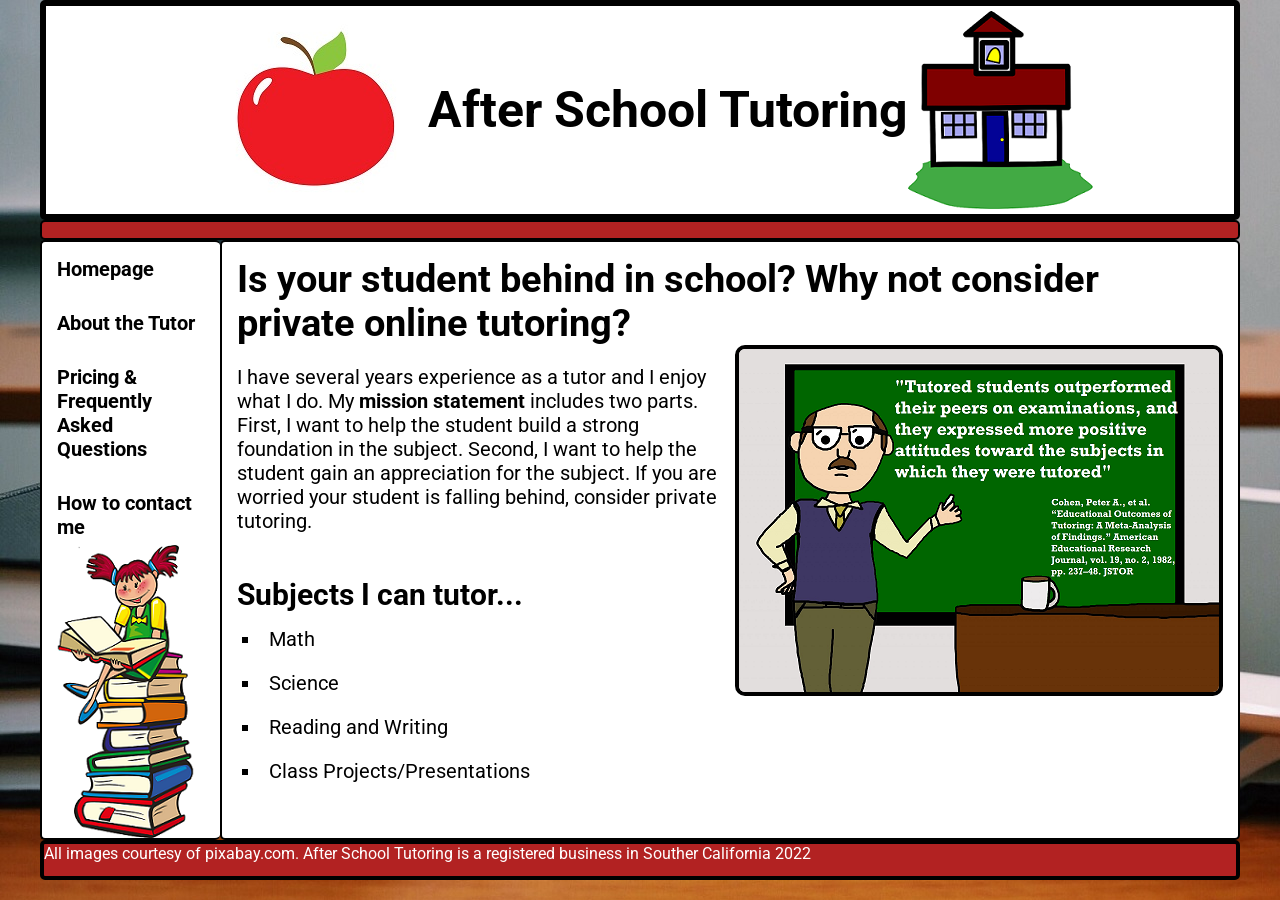
<file: index.html>
<html>

<head>
		<meta charset = "UTF-8"/>
		<meta name = "description" content = "David's Tutoring Website"/>
		<meta name = "author" content = "David Herrera"/>
		<meta name = "keywords" content = "Tutoring, Private, Online, Affordable"/>
		<meta name = "viewport" content = "width=device-width, initial-scale = 1.0, maximum-scale=1.0, minimum-scale=1.0,user-scalable=no, target-densityDpi=device-dpi"/>
		<title> David's Tutoring Wesbite </title>
		<link rel = "stylesheet" type = "text/css" href = "final_style.css">

</head>


<! Width of website is 1520 pixels ->

<body background = "classroom.jpg">
	<div class="wrapper">
  <div class="header">
    <img class = "logo" src = "apple.bmp" alt="logo goes here">
    <h1> After School Tutoring </h1>
	 	<img class = "logo" src = "schoolhouse.bmp" alt="logo goes here">
	</div>
	<div class="footer_content_top">

	</div>
	<div class = "navigation_bar">
		<ul>
      <li><a href="file:///C:/Users/David/Documents/Tutoring%20Website/final.html"> Homepage</a></li>
      <li><a href="file:///C:/Users/David/Documents/Tutoring%20Website/final2.html">About the Tutor</a></li>
      <li><a href="file:///C:/Users/David/Documents/Tutoring%20Website/final3.html"> Pricing & Frequently Asked Questions</a></li>
      <li><a href="file:///C:/Users/David/Documents/Tutoring%20Website/final4.html"> How to contact me</a></li>
    </ul>
		<img class = "ginger" src = "ginger.bmp" alt="logo goes here">
	</div>
	<div class = "main_content">
		<div class = "subheading"> <h2> Is your student behind in school? Why not consider private online tutoring?</h2> </div>
		<img class = "logo1" src = "chalkboard.bmp" alt="logo goes here">
		<div class = "introduction">
			I have several years experience as a tutor and I enjoy what I do.

			My <b>mission statement</b> includes two parts. First, I want to help the student build a strong foundation in the subject. Second, I want to help the student gain an appreciation for the subject.

			If you are worried your student is falling behind, consider private tutoring.
			</div>

		<div class = "tutoring_info">
			<h2> Subjects I can tutor...</h2>
			<ul>
				<li> Math </li>
				<li> Science </li>
				<li> Reading and Writing </li>
				<li> Class Projects/Presentations </li>
			</ul>
		</div>



	</div>

	<div class = "footer_content_bottom">
		All images courtesy of pixabay.com. After School Tutoring is a registered business in Souther California 2022

	</div>
</div>

  </header>

</body>

</html>
</file>
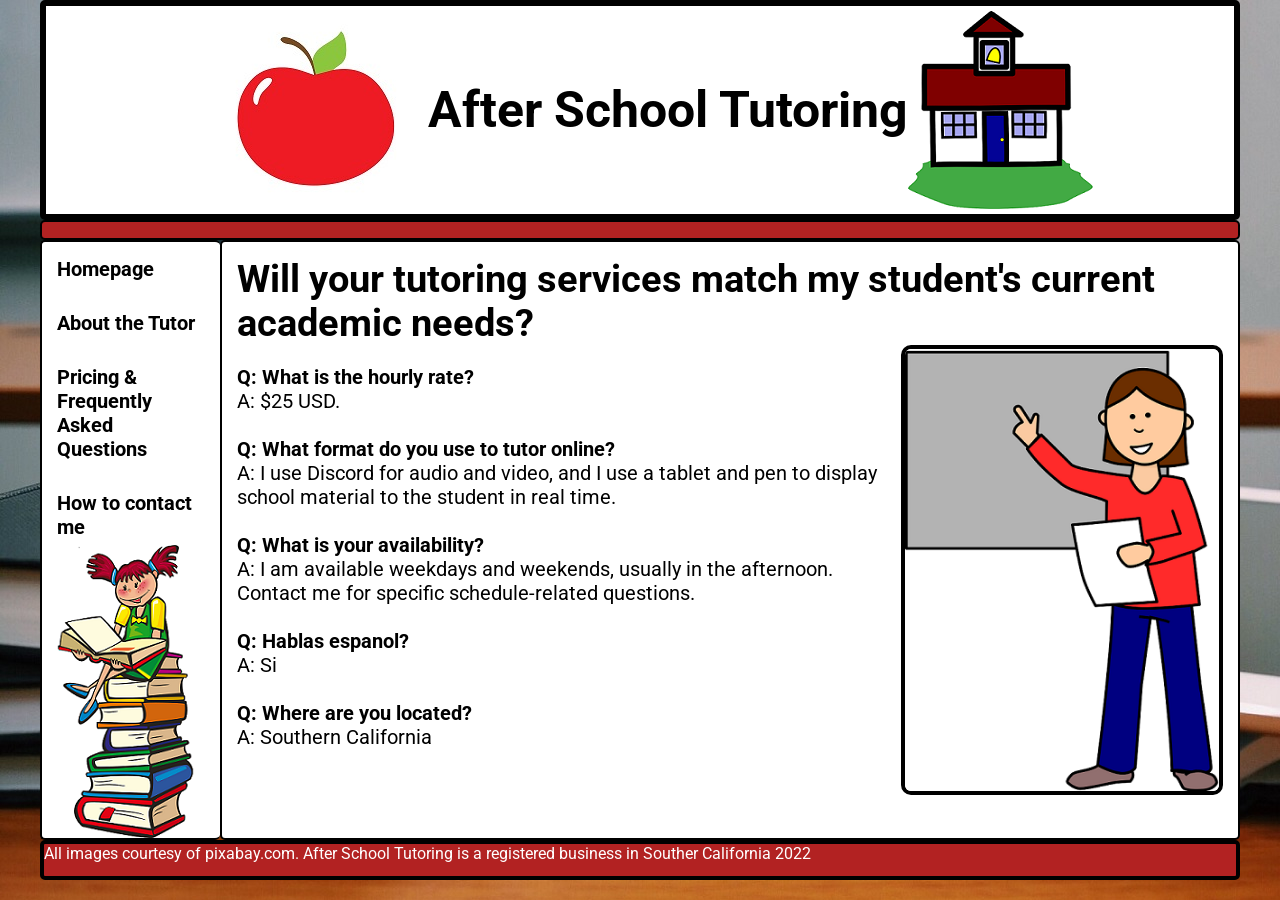
<file: final3.html>
<html>

<head>
		<meta charset = "UTF-8"/>
		<meta name = "description" content = "David's Tutoring Website"/>
		<meta name = "author" content = "David Herrera"/>
		<meta name = "keywords" content = "Tutoring, Private, Online, Affordable"/>
		<meta name = "viewport" content = "width=device-width, initial-scale = 1.0, maximum-scale=1.0, minimum-scale=1.0,user-scalable=no, target-densityDpi=device-dpi"/>
		<title> David's Tutoring Wesbite </title>
		<link rel = "stylesheet" type = "text/css" href = "final_style.css">

</head>

<body background = "classroom.jpg">
<div class="wrapper">
  <div class="header">
    <img class = "logo" src = "apple.bmp" alt="logo goes here">
    <h1> After School Tutoring </h1>
	 	<img class = "logo" src = "schoolhouse.bmp" alt="logo goes here">
	</div>
	<div class="footer_content_top">

	</div>
	<div class = "navigation_bar">
		<ul>
      <li><a href="file:///C:/Users/David/Documents/Tutoring%20Website/final.html"> Homepage</a></li>
      <li><a href="file:///C:/Users/David/Documents/Tutoring%20Website/final2.html">About the Tutor</a></li>
      <li><a href="file:///C:/Users/David/Documents/Tutoring%20Website/final3.html"> Pricing & Frequently Asked Questions</a></li>
      <li><a href="file:///C:/Users/David/Documents/Tutoring%20Website/final4.html"> How to contact me</a></li>
    </ul>
		<img class = "ginger" src = "ginger.bmp" alt="logo goes here">
	</div>
	<div class = "main_content">
		<div class = "subheading"><h2> Will your tutoring services match my student's current academic needs? </h2></div>
		<img class = "logo3" src = "teacher.bmp" alt="logo goes here">
			<div class = "faq">
			<b>Q: What is the hourly rate?</b><br>
			A: $25 USD.<br><br>
			<b>Q: What format do you use to tutor online?</b><br>
			A: I use Discord for audio and video, and I use a tablet and pen to display school material to the student in real time.<br><br>
			<b>Q: What is your availability?</b><br>
			A: I am available weekdays and weekends, usually in the afternoon. Contact me for specific schedule-related questions.<br><br>
			<b>Q: Hablas espanol?</b><br>
			A: Si<br><br>
			<b>Q: Where are you located?</b><br>
			A: Southern California<br><br>


			</div>

	</div>

	<div class = "footer_content_bottom">
All images courtesy of pixabay.com. After School Tutoring is a registered business in Souther California 2022
	</div>
</div>

  </header>

</body>

</html>
</file>
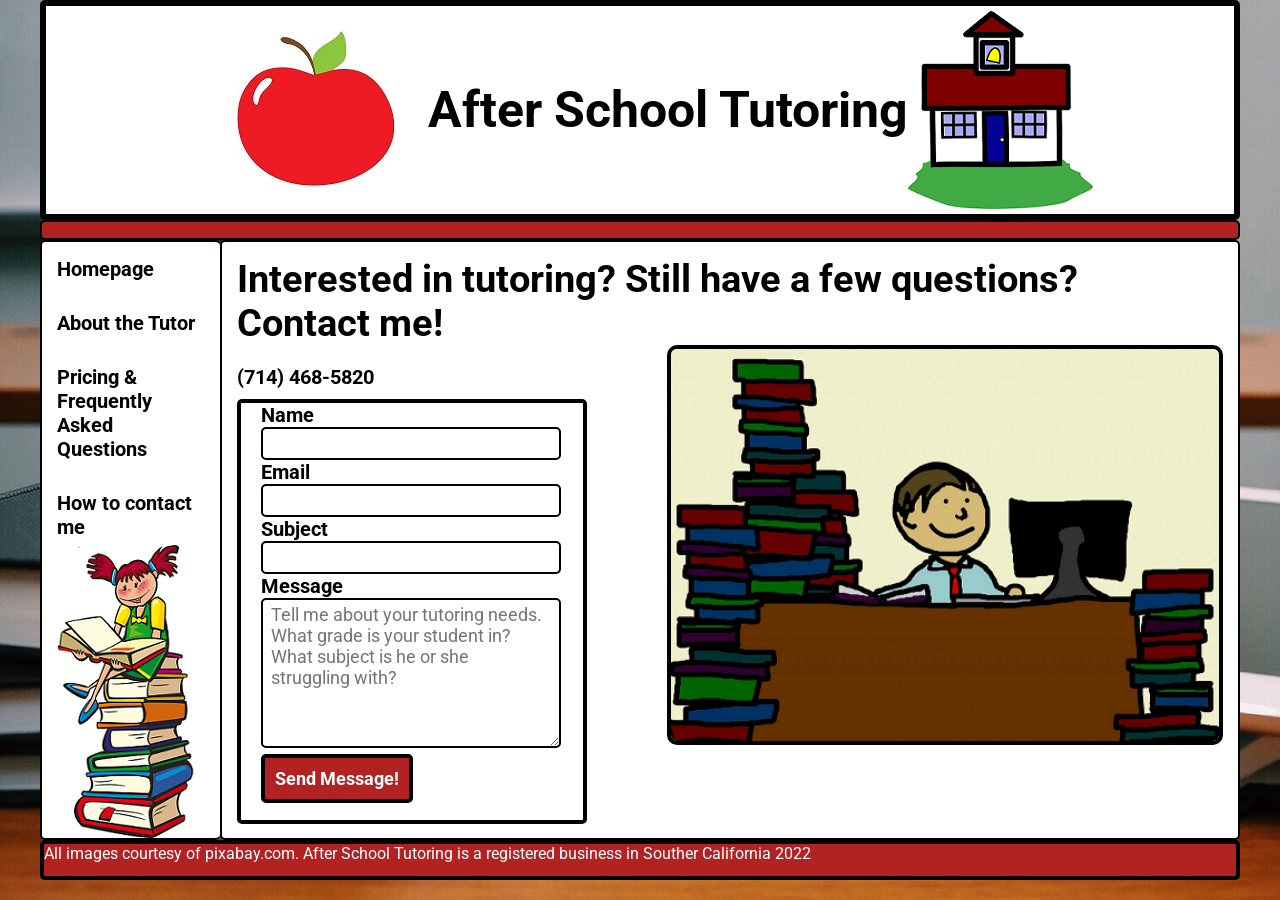
<file: final4.html>
<html>

<head>
		<meta charset = "UTF-8"/>
		<meta name = "description" content = "David's Tutoring Website"/>
		<meta name = "author" content = "David Herrera"/>
		<meta name = "keywords" content = "Tutoring, Private, Online, Affordable"/>
		<meta name = "viewport" content = "width=device-width, initial-scale = 1.0, maximum-scale=1.0, minimum-scale=1.0,user-scalable=yes, target-densityDpi=device-dpi"/>
		<title> David's Tutoring Wesbite </title>
		<link rel = "stylesheet" type = "text/css" href = "final_style.css">

</head>

<body background = "classroom.jpg">
	<div class="wrapper">
  <div class="header">
    <img class = "logo" src = "apple.bmp" alt="logo goes here">
    <h1> After School Tutoring </h1>
	 	<img class = "logo" src = "schoolhouse.bmp" alt="logo goes here">
	</div>
	<div class="footer_content_top">

	</div>
	<div class = "navigation_bar">
		<ul>
      <li><a href="file:///C:/Users/David/Documents/Tutoring%20Website/final.html"> Homepage</a></li>
      <li><a href="file:///C:/Users/David/Documents/Tutoring%20Website/final2.html">About the Tutor</a></li>
      <li><a href="file:///C:/Users/David/Documents/Tutoring%20Website/final3.html"> Pricing & Frequently Asked Questions</a></li>
      <li><a href="file:///C:/Users/David/Documents/Tutoring%20Website/final4.html"> How to contact me</a></li>
    </ul>
		<img class = "ginger" src = "ginger.bmp" alt="logo goes here">
	</div>
	<div class = "main_content">
		<div class = "subheading"><h2> Interested in tutoring? Still have a few questions? <br>
			Contact me!</h2></div>
		<img class = "logo4" src = "me.bmp" alt="logo goes here">
			<div class = "faq">
			<b> (714) 468-5820 </b>
			</div>



			<div class = "contact_box">
							<form action = "https://formspree.io/f/xdojqveg" method="POST">

								<label for = "name"> <b>Name</b> </label><br>
								<input type = "text" name = "name" class = "input-field" required><br>

								<label for = "email"> <b>Email</b></label><br>
								<input type = "email" name = "email" class = "input-field" required>

								<label for = "subject"><b>Subject</b> </label><br>
								<input type = "text" name = "subject" class = "input-field" required>

								<label> <b>Message</b> </label>
								<textarea type = "text" class = "input-field textarea-field" name = "message" placeholder = "Tell me about your tutoring needs. What grade is your student in? What subject is he or she struggling with?" required></textarea>
								<button type = "submit" class = "btn"> <b>Send Message!</b></button>



							</form>



							</div>

						</div>

							<div class = "footer_content_bottom">
								All images courtesy of pixabay.com. After School Tutoring is a registered business in Souther California 2022
							</div>


</div>
</div>


  </header>

</body>

</html>
</file>
<file: final_style.css>
@import url('https://fonts.googleapis.com/css2?family=Roboto:wght@500&display=swap');


*{
  margin: 0;
  padding: 0;
  box-sizing: border-box;
  list-style: none;
  text-decoration: none;
  font-family: 'Roboto', sans-serif;

}



.wrapper {
  height: 100%;
  width: 1200px;
  margin: 0 auto;
}

.wrapper .header{

  display: flex;
  position: relative;
  align-items: center;
  font-family: Roboto;
  font-weight: 500;
  font-size: 25px;
  color: black;
  width: 1200px;
  border: 6px;
  border-style: solid;
  border-color: black;
  border-radius: 5px;
  height: 220px;
  background-color: white;
  justify-content: center;

}


.wrapper .navigation_bar{
      float: left;
      border: 2px solid;
      border-color: black;
      border-radius: 5px;
      width: 180px;
      height: 600px;
      background-color: white;
      position: relative;
      border-right: 2px;


}

.wrapper .navigation_bar ul li{
  padding: 15px;

}

.wrapper .navigation_bar ul li a{
  color: black;
  font-size: 125%;
  font-weight: bold;

}

.wrapper .education ul li{
  list-style-type: square;
  padding: 5px;
  align-content: center;
  list-style-position: inside;
  margin-top: 10px;
  margin-bottom: 10px;

}


.wrapper .navigation_bar .ginger{
  position: absolute; bottom: 0;
  margin-left: 10px;
}


.wrapper .main_content{
      float: left;
      border: 2px solid;
      border-color: black;
      width: 1020px;
      height: 600px;
      background-color: white;
      font-size: 125%;
      padding: 15px;
      border-radius: 5px;
      position: relative;


}

.wrapper .main_content .subheading{
  margin-bottom: 0px;
  font-size: 25px;
  font-weight: bolder;


}

.wrapper .main_content .subheading_thank_you{
  margin-bottom: 20px;
  font-size: 25px;
  font-weight: bolder;


}

.wrapper .main_content .introduction{
  text-align: left;
  width: 500px;
  margin-top: 20px;

}



.wrapper .main_content .logo1{
  border: 4px solid;
  border-color: black;
  float: right;
  border-radius: 10px;


}

.wrapper .main_content .logo2{
  border: 4px solid;
  border-color: black;
  float: right;
  border-radius: 10px;


}


.wrapper .main_content .logo3{
  border: 4px solid;
  border-color: black;
  float: right;
  border-radius: 10px;
  height: 450px;


}

.wrapper .main_content .logo4{
  border: 4px solid;
  border-color: black;
  float: right;
  border-radius: 10px;
  height: 400px;


}


.wrapper .main_content .tutoring_info{
  position: static;
  bottom: 0px;
  position: absolute;
  bottom: 50px;
}


.wrapper .tutoring_info ul li{
  list-style-type: square;
  padding: 5px;
  align-content: center;
  list-style-position: inside;
  margin-top: 10px;

}

.wrapper .main_content .faq{
  padding-left:0;
  list-style-type: none;
  padding-top: 0px;
  margin-top: 20px;
}

.wrapper .main_content .about_me{
  margin-top: 20px;
}

.wrapper .main_content .faq ul li{


}


.wrapper .footer_content_top{

    border: 2px solid;
    border-color: black;
    width: 1200px;
    display: flex;
    flex-direction: column;
    background-color: firebrick;
    height: 20px;
    border-radius: 5px;
}

.wrapper .footer_content_bottom{

    border: 4px solid;
    border-color: black;
    width: 1200px;
    display: flex;
    flex-direction: column;
    background-color: firebrick;
    height: 40px;
    border-radius: 5px;
    color: white;
}

.wrapper .contact_box{
  border: 4px solid;
  border-color: black;
  width: 350px;
  height: 425px;
  background-color: white;
  position: absolute;
  border-radius: 5px;
  margin-top: 10px;
  padding-left: 20px;
position: absolute;

}

.wrapper .contact_box .input-field{
  border: 2px solid;
  border-color: black;
  border-radius: 5px;
  width: 300px;
  padding: 4px 8px;
  color: black;
  background-color: white;
  font-size: 18px;

}


.wrapper .contact_box form textarea{
  height: 150px;
  width: 300px;
  background-color: white;
  color: black;
  font-size: 18px;
}



.wrapper .contact_box .btn{
  border-radius: 5px;
  color: #fff;
  margin-top: 18px;
  padding: 10px;
  background-color: firebrick;
  border: none;
  cursor: pointer;
  color: white;
  border: 4px solid;
  border-color: black;
  font-size: 18px;
  margin-top: 6px;

}
</file>
